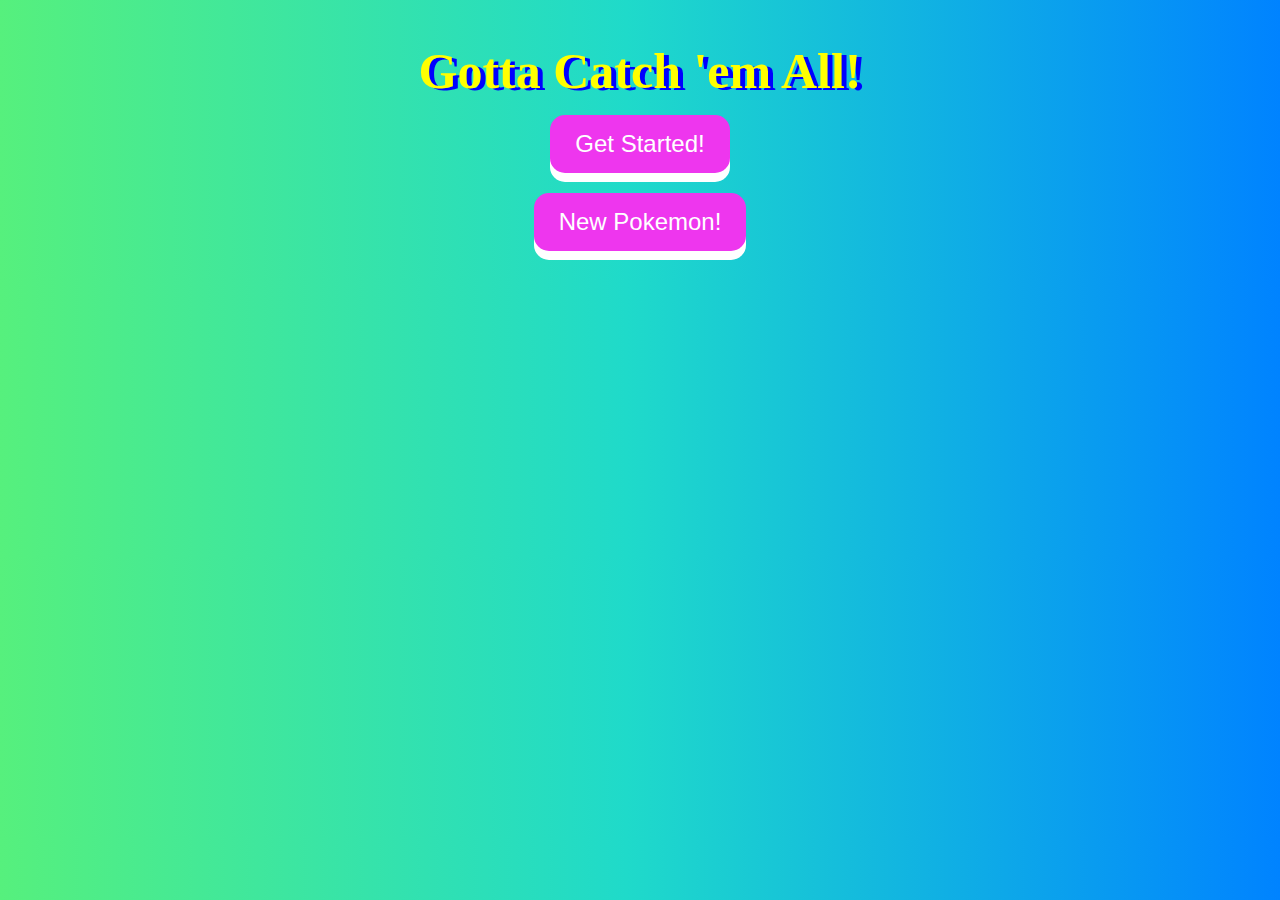
<file: pokemon/index.html>
<!DOCTYPE html>
<html lang="en">
<head>
    <meta charset="UTF-8">
    <meta name="viewport" content="width=device-width, initial-scale=1.0">
    <link href="//db.onlinewebfonts.com/c/f4d1593471d222ddebd973210265762a?family=Pokemon" rel="stylesheet" type="text/css"/>
    <link href="style.css" rel="stylesheet">
    <title>Pokemon Viewer!</title>
</head>
<body>
    <header>
        <h1>Gotta Catch 'em All!</h1>
        <button id="startButton" class="button">Get Started!</button>
        <button id="newButton" class="button">New Pokemon!</button>
    </header>
    <main>
        <div class="pokemonGrid">
            
        </div>
    </main>
    <footer>

    </footer>
    <script src="index.js" type="module"></script>
</body>
</html>
</file>
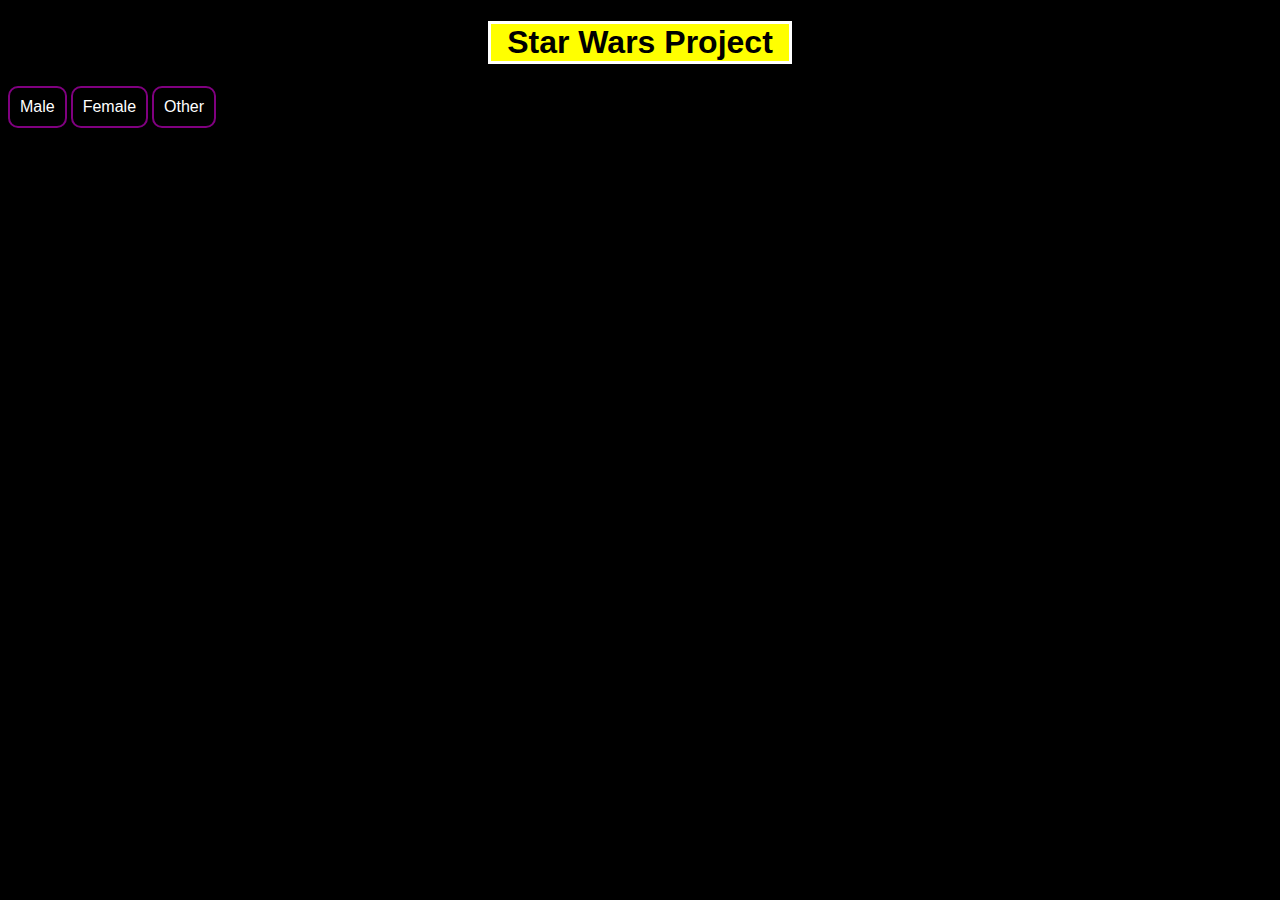
<file: starwars/starwars.html>
<!DOCTYPE html>
<html lang="en">
   
<head>
    <meta charset="UTF-8">
    <meta name="viewport" content="width=device-width, initial-scale=1.0">
    <meta http-equiv="X-UA-Compatible" content="ie=edge">
    <link href="style.css" rel="stylesheet">
    <title>Star Wars Project Page</title>
</head>
<body>
    <header>
    <h1>Star Wars Project</h1>
    <button id="maleButton">Male</button>
    <button id="femaleButton">Female</button>
    <button id="otherButton">Other</button>
    </header>
    <div class="gallery"></div>
    <script src="main.js" type="module"></script>
</body>
</html>
</file>
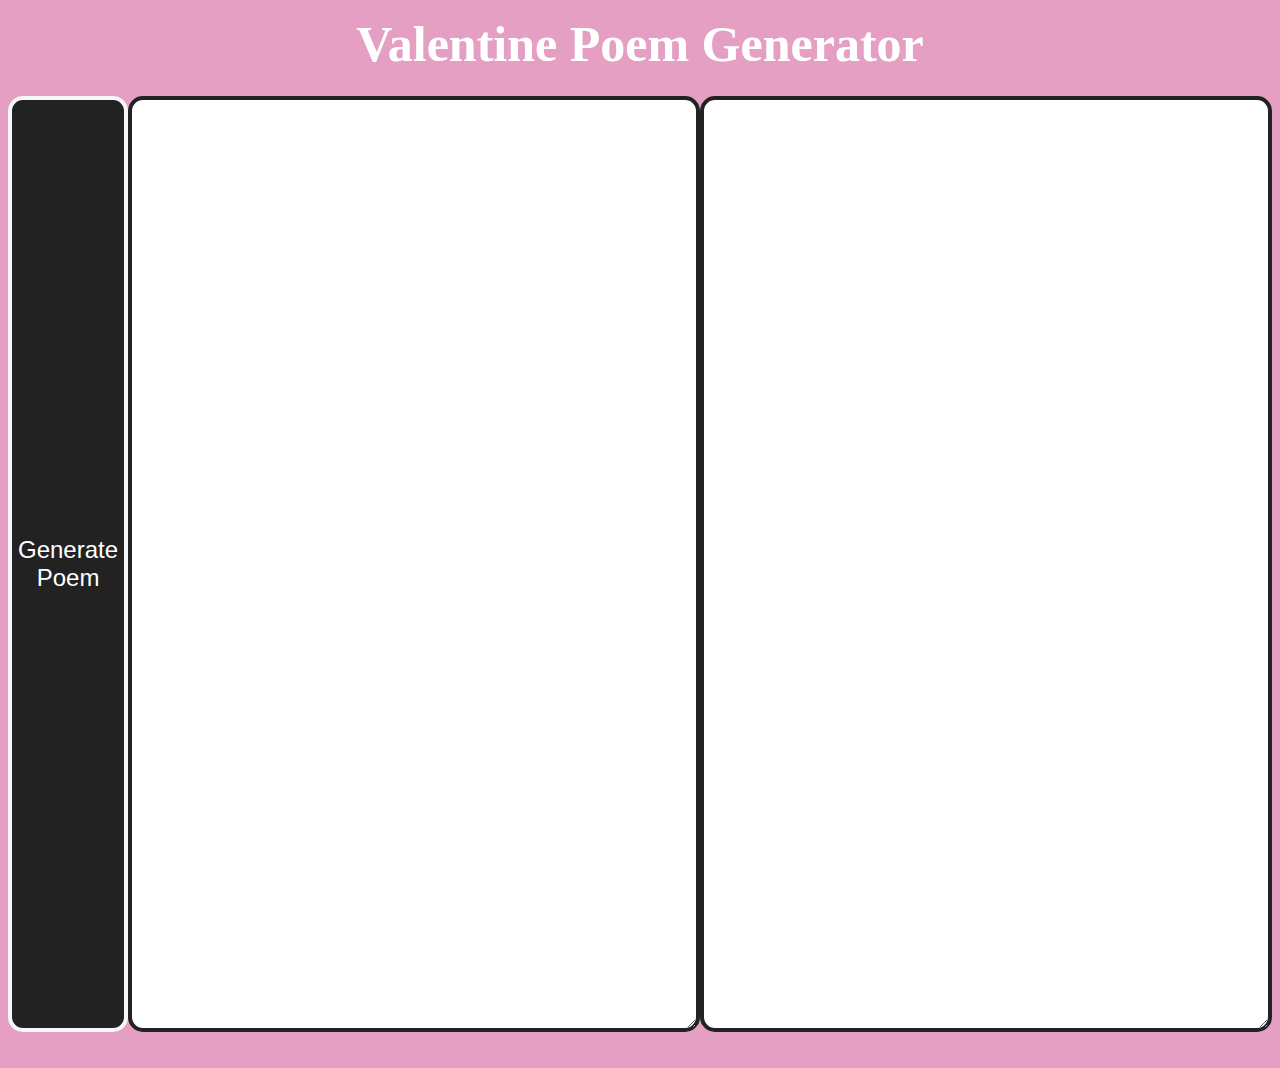
<file: valentine/valentine.html>
<!DOCTYPE html>
<html lang="en">
<head>
  <meta charset="UTF-8">
  <meta name="viewport" content="width=device-width, initial-scale=1.0">
  <meta http-equiv="X-UA-Compatible" content="ie=edge">
  <link href="valentine.css" rel="stylesheet" />
  <title>Valentine Poem Generator</title>
</head>
<body>
  <h1>Valentine Poem Generator</h1>
  <button>Generate Poem</button>
  <textarea class="poem1" rows="28" cols="80"></textarea>
  <textarea class="poem2" rows="28" cols="80"></textarea>
  <script src="valentine.js"></script>
</body>
</html>
</file>
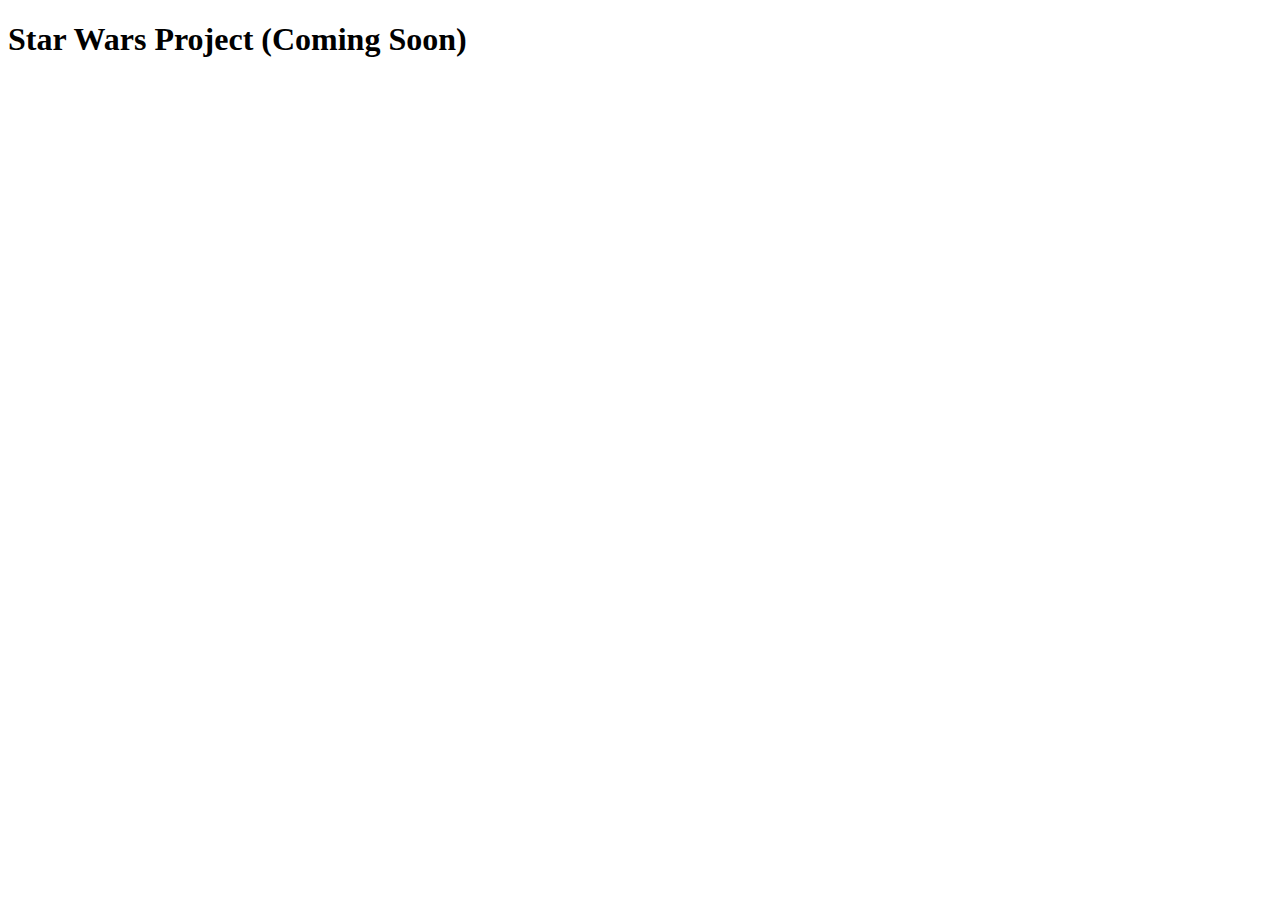
<file: DGM1600/starwars/starwars.html>
<!DOCTYPE html>
<html lang="en">
<head>
    <meta charset="UTF-8">
    <meta name="viewport" content="width=device-width, initial-scale=1.0">
    <title>Star Wars Project Page</title>
</head>
<body>
    <h1>Star Wars Project (Coming Soon)</h1>
</body>
</html>
</file>
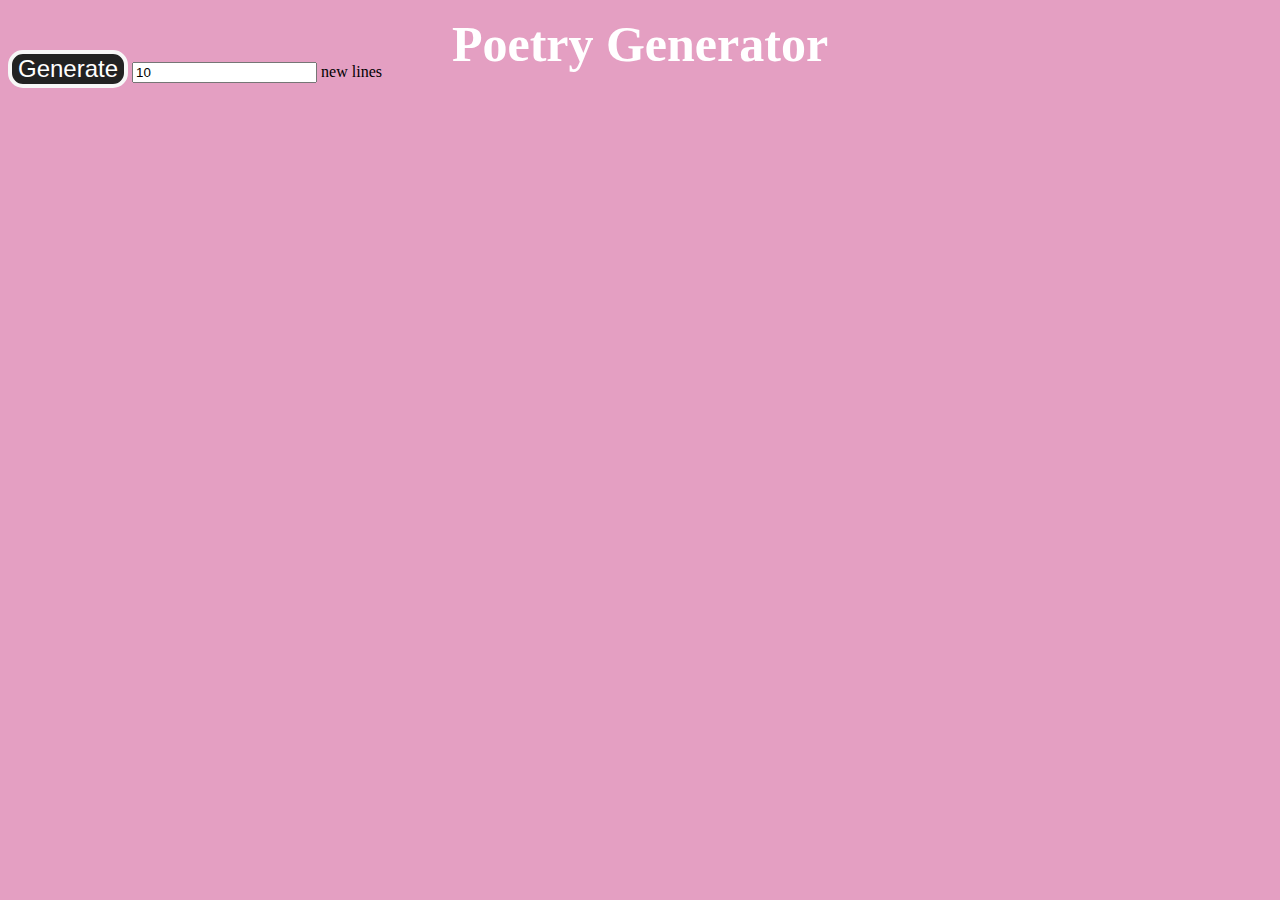
<file: DGM1600/valentine/valentine.html>
<!DOCTYPE html>
<html lang="en">
<head>
    <meta charset="UTF-8">
    <meta name="viewport" content="width=device-width, initial-scale=1.0">
    <title>valentine</title>
    <link href="/valentine/valentine.css" rel="stylesheet">
<link href="/valentine/valentine.js" rel="stylesheet">
</head>
<body>
    
</body>
</html>
<h1>Poetry Generator</h1>
<div class="group">
  <div class="left">
    <p><button class="generate">Generate</button> <input type="number" id="num-sentences" value="10" /> new lines</p>
  </div>
  <div class="right">
    <div id="poetry-content" class="poetry-content"></div>
  </div>
</div>
</file>
<file: pokemon/style.css>
@import url(//db.onlinewebfonts.com/c/f4d1593471d222ddebd973210265762a?family=Pokemon);

body {
background: linear-gradient(90deg, rgba(86,240,125,1) 0%, rgba(31,218,202,1) 49%, rgba(0,131,255,1) 100%);
}


header {
  display: flex;
  flex-direction: column;
  align-items: center;
}

.pokemonGrid {
  display: flex;
  flex-wrap: wrap;
  justify-content: space-between;
}

.scene {
  width: 200px;
  height: 260px;
  border: 1px solid #CCC;
  margin: 10px;
  perspective: 600px;
  border-radius: 30px;
}

.card {
  width: 100%;
  height: 100%;
  transition: transform 1s;
  transform-style: preserve-3d;
  cursor: pointer;
  position: relative;
}

.card.is-flipped {
  transform: rotateY(180deg);
}

.card__face {
  position: absolute;
  width: 100%;
  height: 100%;
  color: white;
  text-align: center;
  font-weight: bold;
  backface-visibility: hidden;
  border-radius: 25px;
}

.card__face--front {
  background: red;
}

.card__face--back {
  background: rgb(62, 43, 236);
  transform: rotateY(180deg);
}

li {
  text-align: left;
}

h1 {
  font-family: "Pokemon"; src: url("//db.onlinewebfonts.com/t/f4d1593471d222ddebd973210265762a.eot"); 
  src: url("//db.onlinewebfonts.com/t/f4d1593471d222ddebd973210265762a.eot?#iefix") format("embedded-opentype"), 
  url("//db.onlinewebfonts.com/t/f4d1593471d222ddebd973210265762a.woff2") format("woff2"), 
  url("//db.onlinewebfonts.com/t/f4d1593471d222ddebd973210265762a.woff") format("woff"), 
  url("//db.onlinewebfonts.com/t/f4d1593471d222ddebd973210265762a.ttf") format("truetype"), 
  url("//db.onlinewebfonts.com/t/f4d1593471d222ddebd973210265762a.svg#Pokemon") format("svg"); 
  color: yellow;
  text-shadow: 5px 2px 0 blue;
  font-size: 50px;
  margin-bottom: 15px;
} 

.button {
  display: inline-block;
  padding: 15px 25px;
  font-size: 24px;
  cursor: pointer;
  text-align: center;
  text-decoration: none;
  outline: none;
  color: #fff;
  background-color: rgb(238, 54, 238);
  border: none;
  border-radius: 15px;
  box-shadow: 0 9px white;
  margin-bottom: 20px;
}

.button:hover {background-color: blueviolet;}

.button:active {
  background-color: blueviolet;
  box-shadow: 0 5px #666;
  transform: translateY(4px);
}
  
.Pokemon {
  font-family: Impact, Haettenschweiler, 'Arial Narrow Bold', sans-serif;
}
</file>
<file: starwars/style.css>
:root {
    box-sizing: border-box;
}

body {
    background-color: black;
}

a > img {
    height: 18rem;
    margin: 4px;
}

button {
    font-size: 1rem;
    border-radius: 10px;
    padding: 10px;
    color: white;
    background-color: black;
    border: 2px solid purple;
  
}

button:hover {
    background-color: rgb(196, 106, 196);
    color: white;
    transition-duration: 0.4s;
  }

h1 {
    border-style:solid;
    border-color: white;
    text-align: center;
    font-family: Impact, Haettenschweiler, 'Arial Narrow Bold', sans-serif;
    background-color: yellow;
    margin-left: 30rem;
    margin-right: 30rem;
}
</file>
<file: valentine/valentine.css>
body {
  display: flex;
  background-color: rgb(228, 159, 194);
}

textarea {
  font-size: 1.8rem;
  margin-top: 7%;
  border: 4px solid rgb(34, 34, 34);
  border-radius: 15px;
}

button {
  background-color: rgb(34, 34, 34);
  color: white;
  font-size: 1.5rem;
  margin-top: 7%;
  border: 4px solid rgb(247, 247, 247);
  border-radius: 15px;
}

h1 {
  position: absolute;
  left: 0;
  width: 100%;
  text-align: center;
  font-size: 50px;
  font-family: cursive;
  margin-top: 7px;
  color: white;
}
</file>
